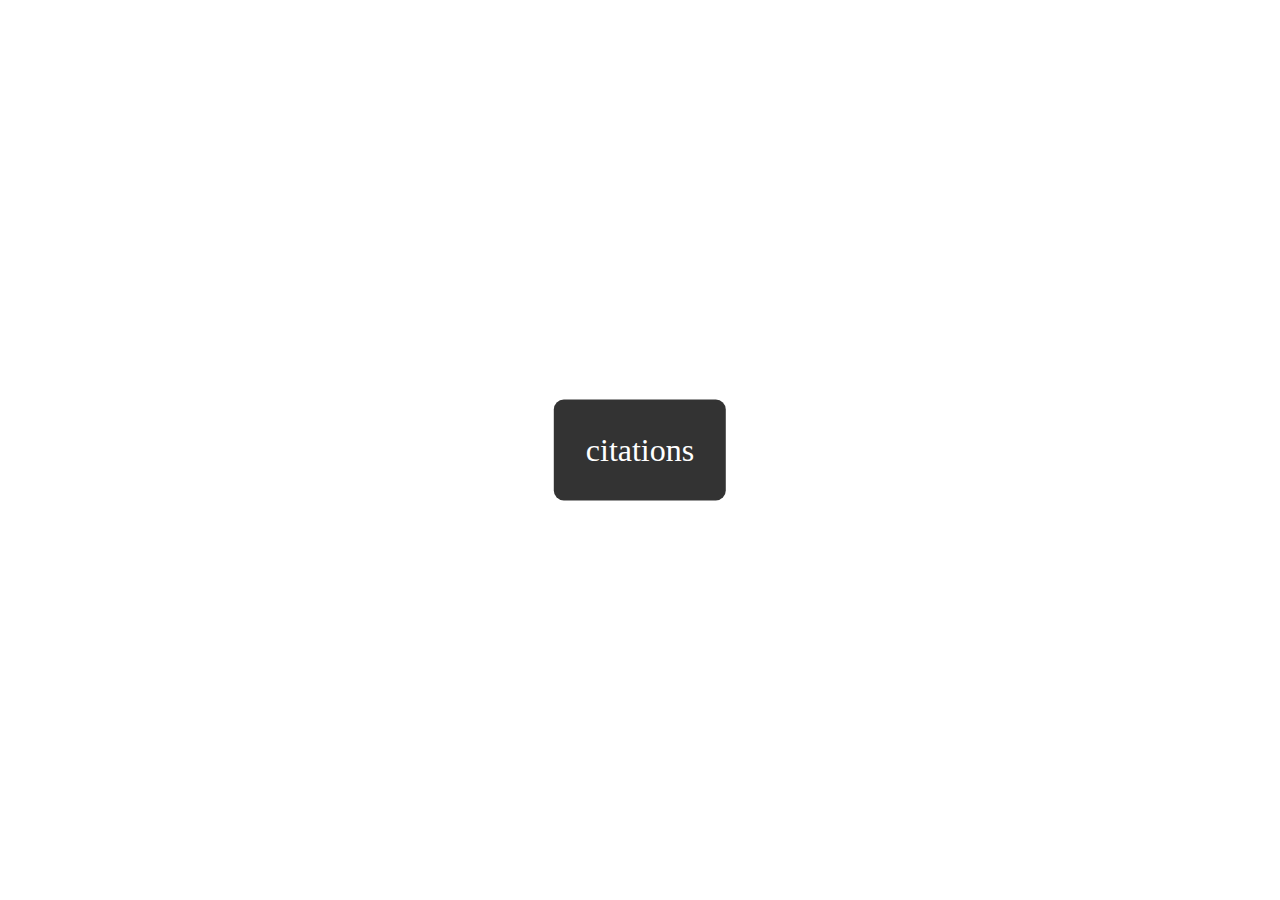
<file: bases js api & ajax/index.html>
<!DOCTYPE html>
<html lang="en fr">
  <head>
    <meta charset="UTF-8" />
    <meta name="viewport" content="width=device-width, initial-scale=1.0" />
    <title>Cour</title>
    <link rel="stylesheet" href="./style.css" />
  </head>
  <body>
    <div id="pic"></div>
    <div id="quote">citations</div>
    <script src="index.js"></script>
  </body>
</html>
</file>
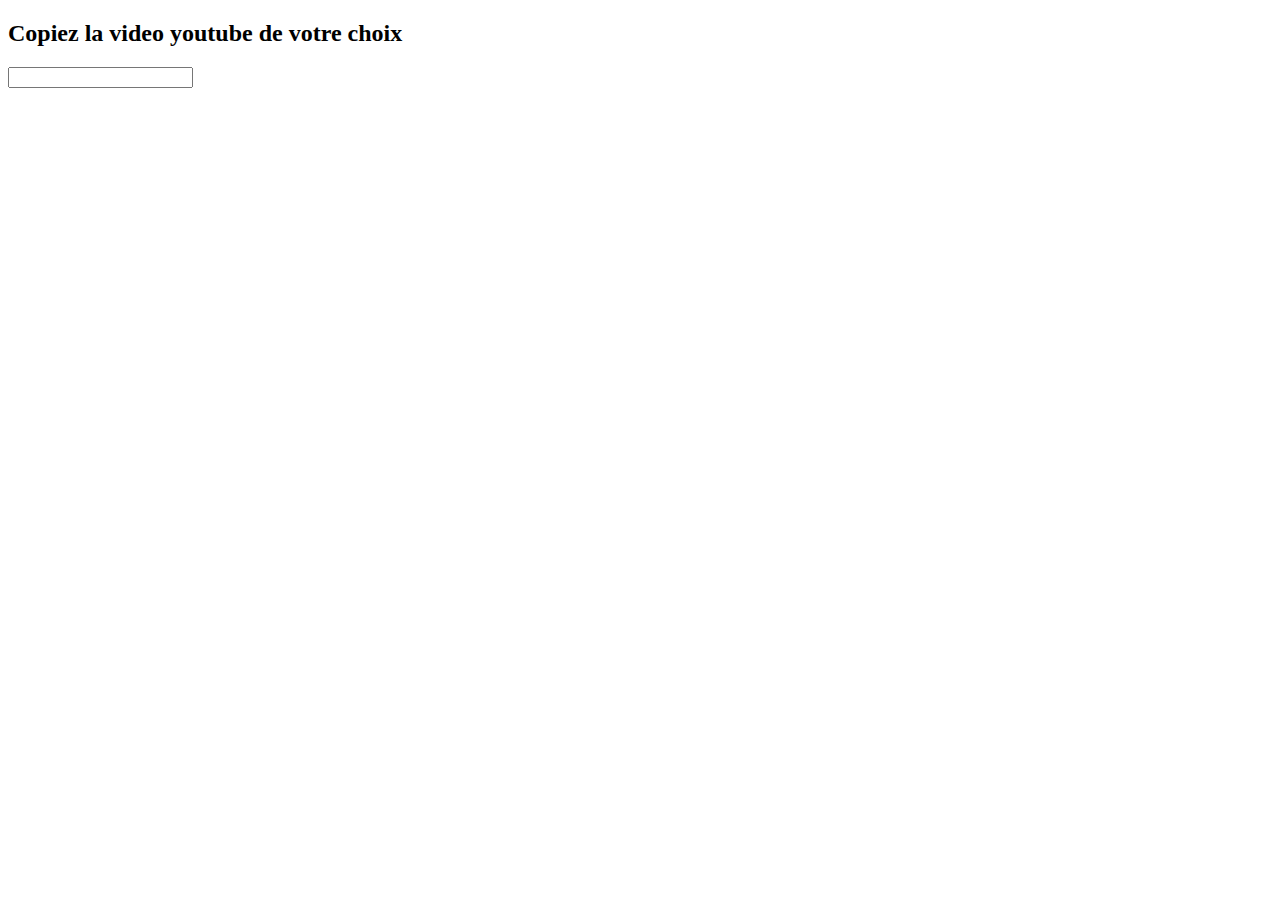
<file: bases js manipulation des données/index.html>
<!DOCTYPE html>
<html lang="en fr">
  <head>
    <meta charset="UTF-8" />
    <meta name="viewport" content="width=device-width, initial-scale=1.0" />
    <title>Cour</title>
  </head>
  <body>
    <h2>Copiez la video youtube de votre choix</h2>
    <input type="text" id="input" />
    <br />
    <div id="video"></div>
    <script src="index.js"></script>
  </body>
</html>
</file>
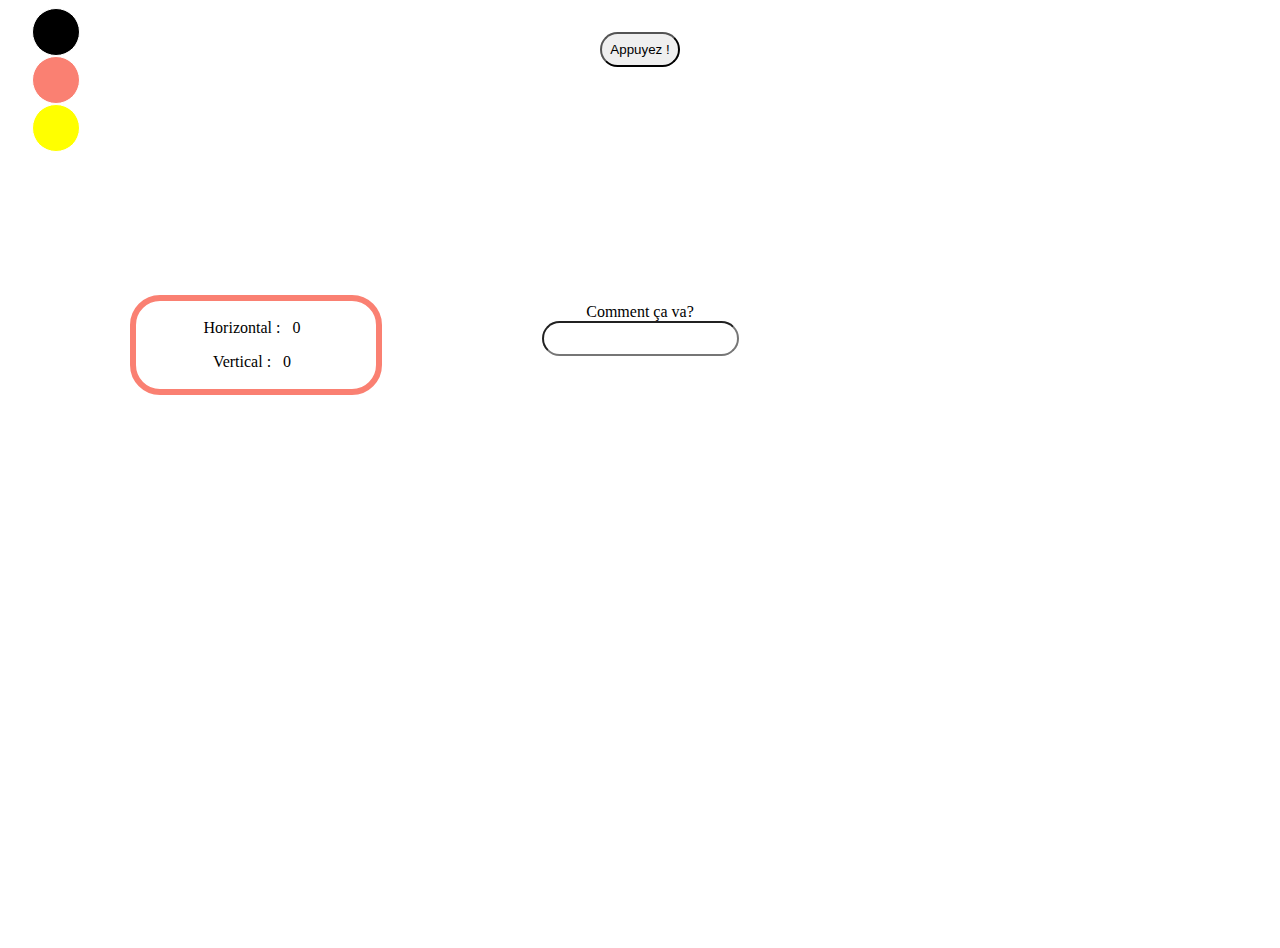
<file: bases js manipulation du dom/index.html>
<!DOCTYPE html>
<html lang="en fr">
  <head>
    <meta charset="UTF-8" />
    <meta name="viewport" content="width=device-width, initial-scale=1.0" />
    <title>Cour</title>
    <link rel="stylesheet" href="./style.css" />
  </head>
  <body>
    <div class="clickEvent">
      <button id="btn">Appuyez !</button>
      <br />
      <img src="./unnamed.jpg" id="img" alt="paysage" />
    </div>
    <div class="mouseEvent">
      <div>Horizontal : <span class="horizontal">0</span></div>
      <div>Vertical : <span class="vertical">0</span></div>
    </div>
    <div class="inputEvent">
      <label for="input">Comment ça va?</label>
      <br />
      <input type="text" id="input" />
      <div id="result"></div>
    </div>
    <div class="themeContainer">
      <div class="theme" id="dark"></div>
      <div class="theme" id="salmon"></div>
      <div class="theme" id="yellow"></div>
    </div>
    <script src="index.js"></script>
  </body>
</html>
</file>
<file: bases js api & ajax/style.css>
* {
  margin: 0;
  padding: 0;
  text-align: center;
}

body {
  overflow: hidden;
  height: 100vh;
}
#quote {
  position: absolute;
  top: 50%;
  left: 50%;
  transform: translate(-50%, -50%);
  padding: 2rem;
  background: rgba(0, 0, 0, 0.8);
  font-size: 2rem;
  border-radius: 10px;
  transition: 0.5s;
  color: white;
  cursor: pointer;
}
</file>
<file: bases js manipulation du dom/style.css>
* {
  border-radius: 30px;
  padding: 8px;
  text-align: center;
}
body {
  min-height: 100vh;
  transition: 0.5s;
}
img {
  margin: 0 auto;
  height: 200px;
  visibility: hidden;
}
.show {
  visibility: visible;
}
.mouseEvent {
  border: 6px solid salmon;
  width: 220px;
  position: absolute;
  left: 20%;
  transform: translateX(-50%);
  padding: 10px;
}
.themeContainer {
  position: fixed;
  top: 0;
}
.theme {
  height: 30px;
  width: 30px;
  cursor: pointer;
  border: white solid 1px;
}
#dark {
  background: black;
}
#salmon {
  background: salmon;
}
#yellow {
  background: yellow;
}
.darkTheme {
  background: black;
}
.salmonTheme {
  background: salmon;
}
.yellowTheme {
  background: yellow;
}
</file>
